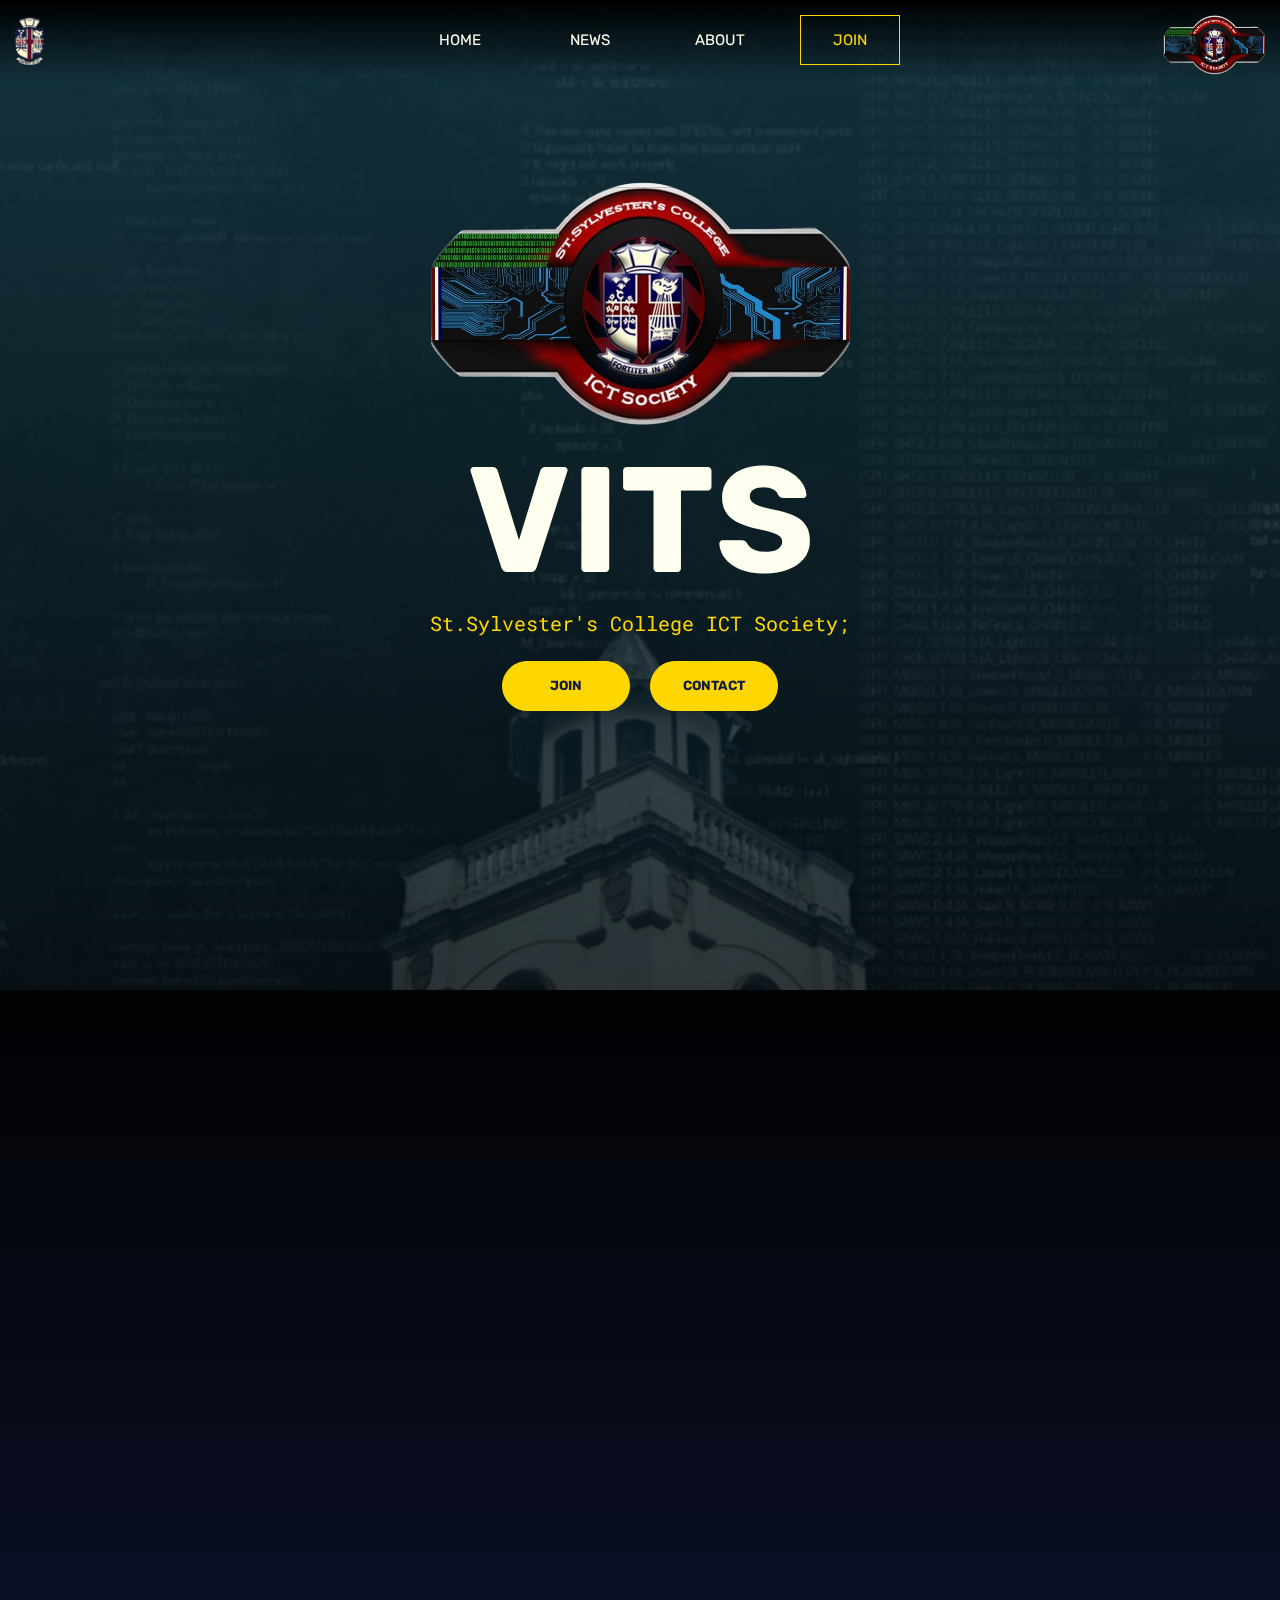
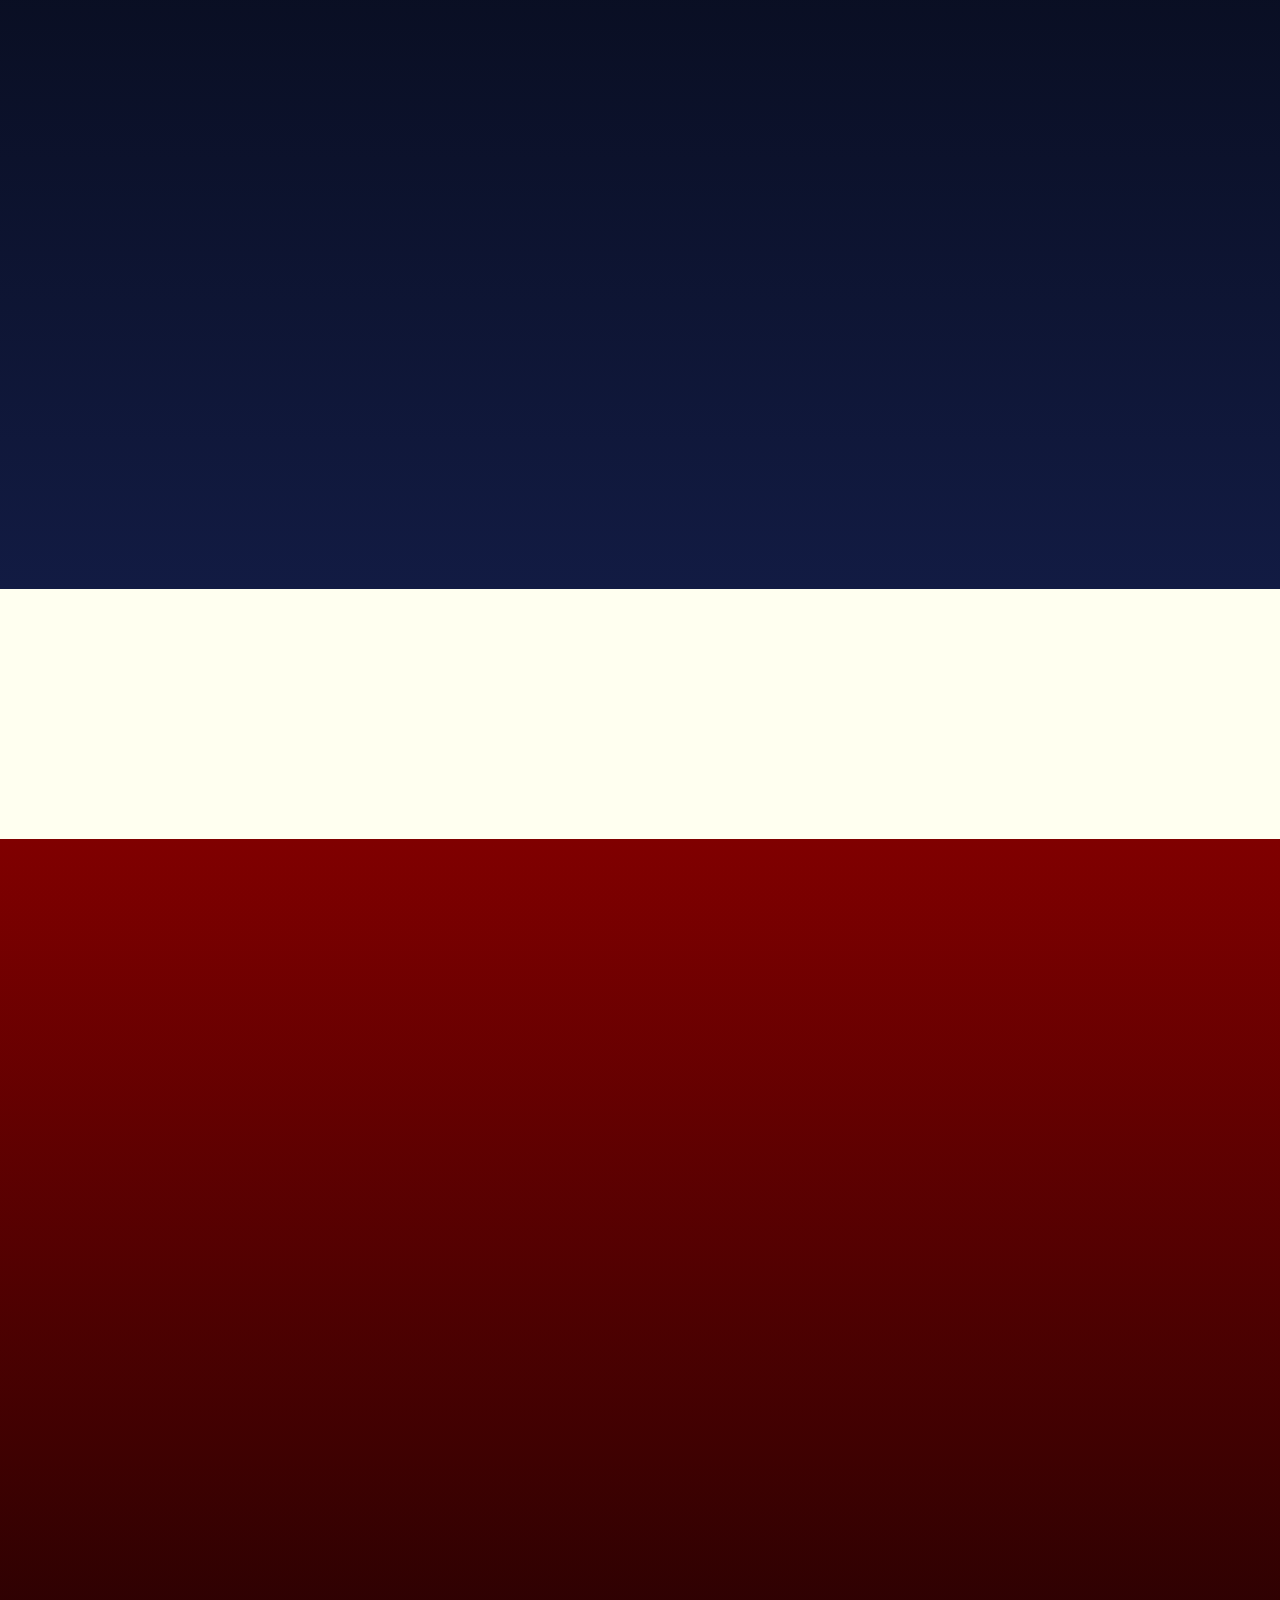
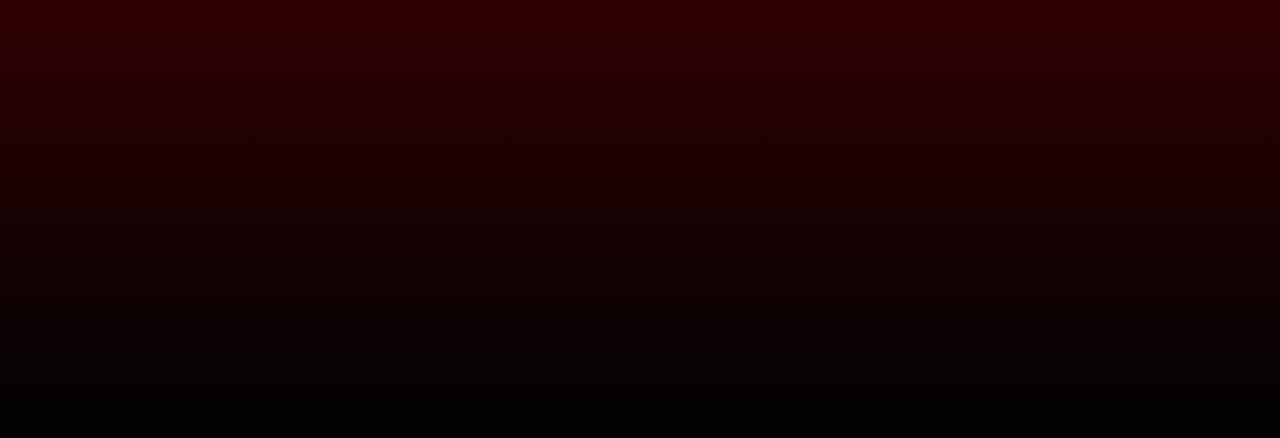
<file: index.html>
<!DOCTYPE html>
<html lang="en">
<head>
    <meta charset="UTF-8">
    <link rel="icon" href="img/favicon.png" type="image/png">
    <meta name="viewport" content="width=device-width, initial-scale=1.0">
    <title>VITS</title>
    <link rel="stylesheet" type="text/css" href="style.css">
    <script defer src="index.js"></script>
</head>
<body>
    <!-- 1st SECTION -->
    <nav>
        <img src="img/logo.png" class="sscklogo">
        <img src="img/vitslogo.png" class="vitslogo">
        <button>HOME</button>
        <button>NEWS</button>
        <button>ABOUT</button>
        <button class="join">JOIN</button>
    </nav>
    <div class="main">
        <div class="mainContent" align="center">
            <img src="img/vitslogo.png">
            <h1>VITS</h1>
            <span><h2>St.Sylvester's College ICT Society;</h2></span>
                <button>JOIN</button><button>CONTACT</button>
        </div>
        <div class="background"></div>
    </div>
    </div>
    <div class="projects">
        <h1 class="hidden">PROJECTS;</h1>
        <div class="container">
            <div class="card  hiddenCard" style="--order: 1;">
                <img src="img/6th-item.jpg" alt="">
                <div class="card-content">
                    <h1>TITLE</h1>
                    <a href="" class="more">More</a>
                </div>
            </div>
            <div class="card hiddenCard" style="--order: 2;">
                <img src="img/4th-item.jpg">
                <div class="card-content">
                    <h1>AI Workshop</h1>
                    <a href="" class="more">More</a>
                </div>
            </div>
            <div class="card hiddenCard" style="--order: 3;">
                <img src="img/1st-item.jpg">
                <div class="card-content">
                    <h1>Nexnova 23'</h1>
                    <a href="" class="more">More</a>
                </div>
            </div>
            <br>
        </div>
        <button class="hidden">LOAD MORE...</button>
    </div>
    <div class="committee">
       <h1 class="hidden">COMITTEE 22/23</h1>
       <button class="hidden">VIEW</button>
    </div>
    <div class="projects achievements">
        <h1 class="hidden">ACHIEVEMENTS;</h1>
        <div class="container">
            <div class="card hiddenCard" style="--order: 1;" >
                <img src="img/6th-item.jpg" alt="">
                <div class="card-content">
                    <h1>TITLE</h1>
                    <a href="" class="more">More</a>
                </div>
            </div>
            <div class="card hiddenCard" style="--order: 2;" >
                <img src="img/4th-item.jpg">
                <div class="card-content">
                    <h1>AI Workshop</h1>
                    <a href="" class="more">More</a>
                </div>
            </div>
            <div class="card hiddenCard" style="--order: 3;" >
                <img src="img/1st-item.jpg">
                <div class="card-content">
                    <h1>Nexnova 23'</h1>
                    <a href="" class="more">More</a>
                </div>
            </div>
        </div>
        <button class="hidden">LOAD MORE...</button>
    </div>
</body>
</html>
</file>
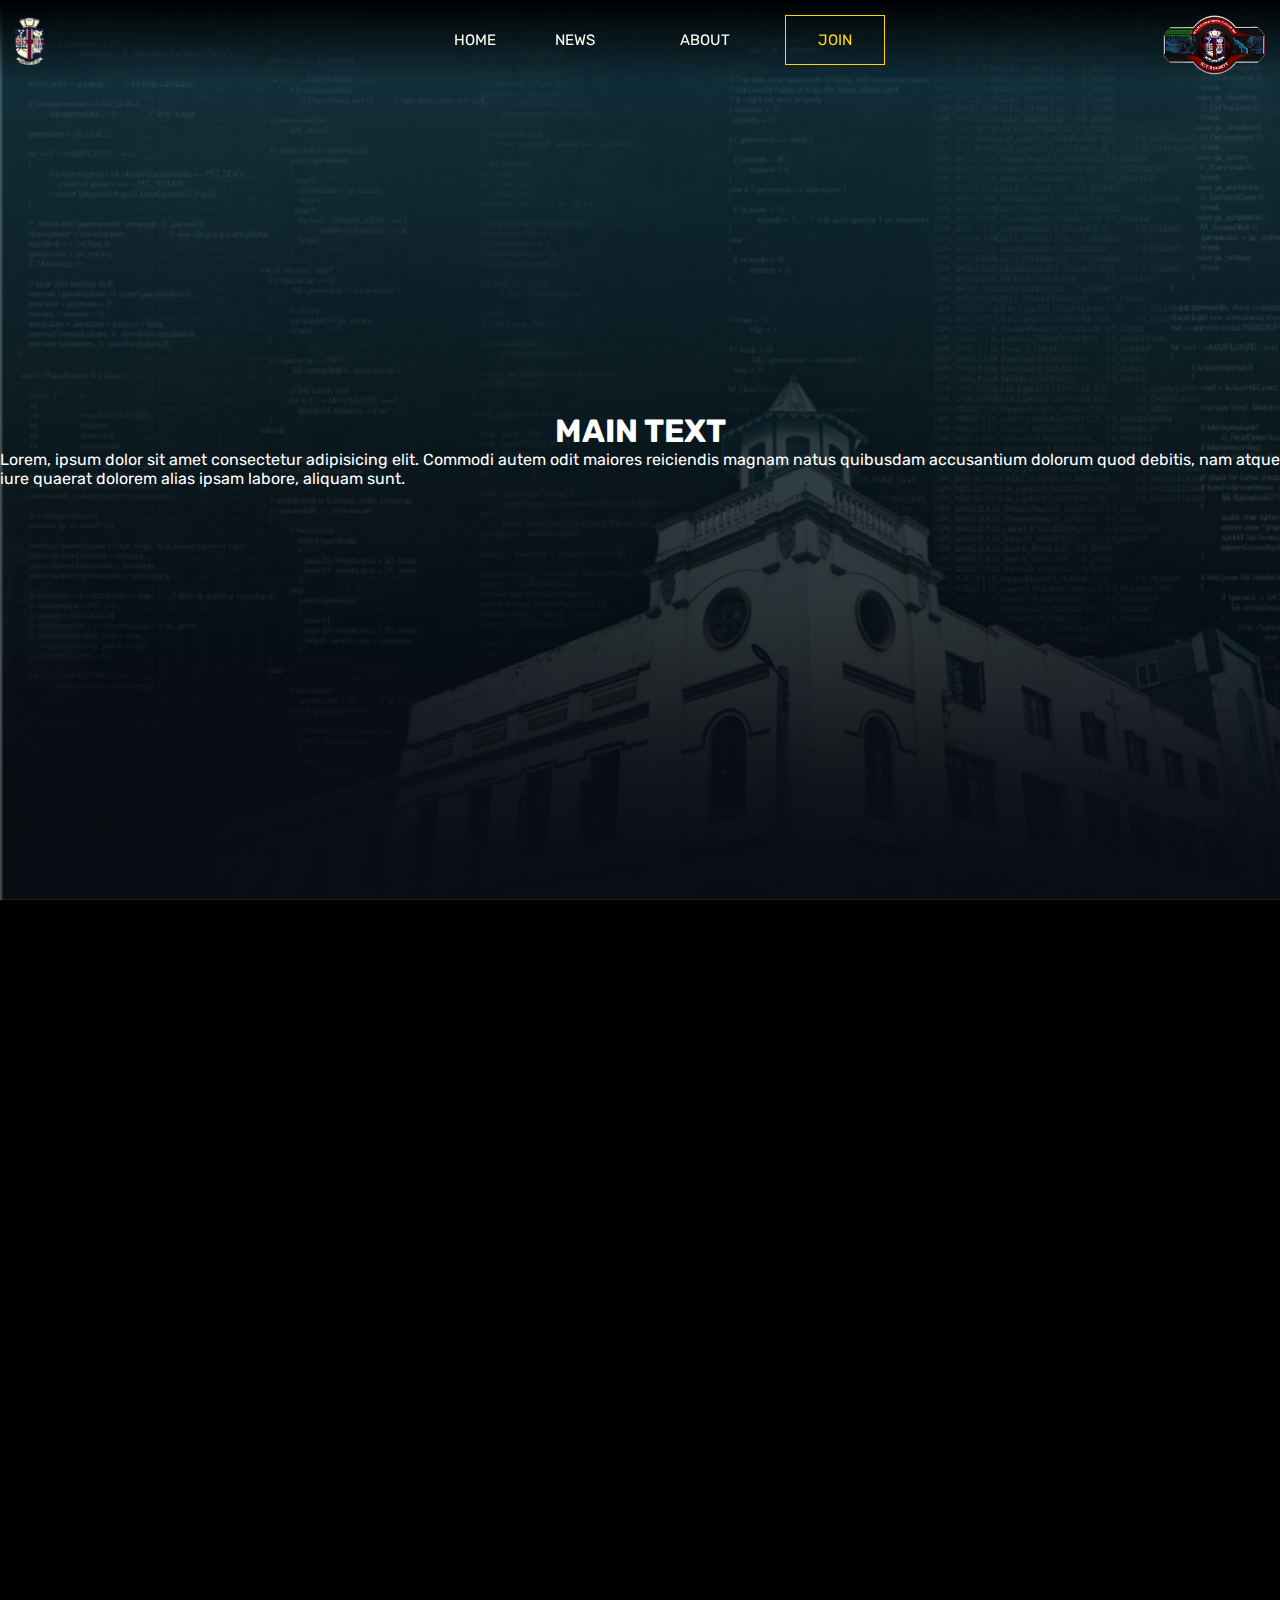
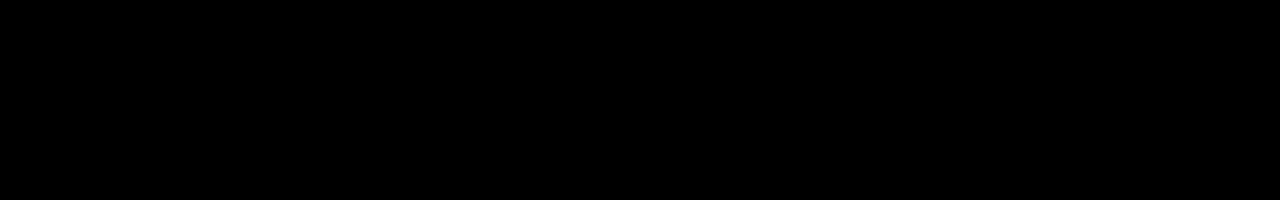
<file: template.html>
<!DOCTYPE html>
<html lang="en">
<head>
    <meta charset="UTF-8">
    <meta name="viewport" content="width=device-width, initial-scale=1.0">
    <link rel="stylesheet" type="text/css" href="template.css">
    <title>Page Name</title>
</head>
<body>
    <nav>
        <img src="img/logo.png" class="sscklogo">
        <img src="img/vitslogo.png" class="vitslogo">
        <a href="index.html"><button>HOME</button></a>
        <button>NEWS</button>
        <button>ABOUT</button>
        <button class="join">JOIN</button>
    </nav>
    <div class="section first">
        <h1>MAIN TEXT</h1>
        <p>Lorem, ipsum dolor sit amet consectetur adipisicing elit. Commodi autem odit maiores reiciendis magnam natus quibusdam accusantium dolorum quod debitis, nam atque iure quaerat dolorem alias ipsam labore, aliquam sunt.</p>
    </div>
    <div class="section second">
    </div>
</body>
</html>
</file>
<file: style.css>
@import url('https://fonts.googleapis.com/css2?family=Rubik:ital,wght@0,300..900;1,300..900&display=swap');
@import url('https://fonts.googleapis.com/css2?family=Roboto+Mono:ital,wght@0,100..700;1,100..700&family=Rubik:ital,wght@0,300..900;1,300..900&display=swap');
@import url('https://fonts.googleapis.com/css2?family=Roboto+Slab:wght@100..900&display=swap');
@import url("https://cdn.jsdelivr.net/npm/bootstrap-icons@1.11.3/font/bootstrap-icons.min.css");

/*
sylvester colors
maroon: maroon;
ivory: ivory;
blue: #121b43;
*/

*{
    margin: 0px;
    font-family: "Rubik", sans-serif;
    user-select: none;
}

body{
    background-color: black;
}

.main{
    height: 110vh;
    overflow: hidden;
    position: relative;
    z-index: 1;
    /*background-image: url(img/VITSBG2.png);
    background-size: cover;
    background-repeat: no-repeat;
    background-attachment:fixed;*/
    
}

.background{
    position: absolute;
    top: 0;
    left: 0;
    width: 100%;
    height: 150%;
    transform: translateZ(-1px) scale(1.0); 
    animation: 2s ease-out 0s 1 blurTransition;
}

.main .background{
    background-image: url(img/VITSBG2.png); 
    background-size: cover;
    background-position: center;
}

nav{
    z-index: 500;
    animation: 4s ease-out 0s 1 slideTop; 
    width: 100%;
    height: auto;
    padding: 15px;
    position: fixed;
    display: flex;
    flex-direction: row;
    align-content: center;
    justify-content: center;
    background: linear-gradient(900deg, black, transparent);
}

nav button{
    width: 100px;
    height: 50px;
    margin-right: 30px;
    border: 1px solid transparent;
    background-color: transparent;
    color: ivory;
    font-size: 15px;
    font-weight: normal;
    transition-duration: 0.2s;
}

nav button:hover{
    border: 1px solid ivory;
    background-color: rgba(255, 255, 240, 0.13);
}

nav .join{
    border: 1px solid gold;
    color: gold;

}

nav .join:hover{
    background-color: gold;
    border: 1px solid gold;
    color: black;
    box-shadow: 0px 10px 100px rgba(255, 238, 0, 0.911);
}

nav button:last-child{
    margin-right: 0px;
}

nav .sscklogo{
    position: absolute;
    left: 15px;
    margin-right: 50px;
    max-width: 50px;
    max-height: 50px;
    transition-duration: 0.4s;
}

nav .vitslogo{
    position: absolute;
    right: 0px;
    margin-right: 45px;
    max-width: auto;
    max-height: 60px;
}


.main .mainContent{
    height: 100%;
    width: 100%;
    overflow: hidden;
    position: relative;
    z-index: 1;
    /*text-align: center;
    display: flex;
    flex-direction: column;
    align-items: center;*/
}

.main .mainContent img{
    height: 25%;
    margin-top: 180px;
    animation: 3s ease-out 0s 1 slideTopLogo; 
}

.main .mainContent h1{
    position: relative;
    animation: 3.2s ease-out 0s 1 vits; 
    font-family: "Rubik", sans-serif;
    color: ivory;
    max-height: 180px;
    line-height: auto;
    font-size: 150px;
    cursor: pointer;
    transition-duration: 0.4s;
}

.main .mainContent h2{
    box-sizing: border-box;
    max-height: 30px;
    margin: 0;
    padding: 0;
    animation: 2s ease-out 0s 1 fadeIn; 
    color: gold;
    font-size: 20px;
    font-weight: normal;
    font-family: "Roboto Mono", monospace;
    cursor: default;
}

.main .mainContent button{
    border: 1px solid gold;
    color: #121b43;
    font-weight: bold;
    background-color: gold;
    animation: 2s ease-out 0s 1 fadeIn; 
    width: 10%;
    height: 50px;
    margin: 10px;
    border-radius: 50px;
    margin-top: 25px;
    transition-duration: 0.2s;
}

.main .mainContent button:hover{

    box-shadow: 0px 10px 100px rgba(255, 238, 0, 0.911);
}

.projects{
    background: linear-gradient(#010203, #121b43);
    display: inline;
    display: flex;
    flex-direction: column;
    align-items: center;
    padding: 55px;
    box-sizing: border-box;
    max-height: 100%;
    height: 100%;
    min-height: 0vh;
    text-align: center;

}

.projects .container{
    display: flex;
    justify-content: center;
    flex-wrap: wrap;
    max-height: auto;
}

.projects button{
    margin-top: 20px;
    background-color: transparent;
    border: 1px solid ivory;
    color: ivory;
    border-radius: 25px;
    padding: 15px 25px;
    font-weight: bold;
    transition-duration: 0.2s;
    font-size: 15px;
    max-height: 15%;
}

.projects button:hover{
    background-color: ivory;
    color: #121b43;
}


.projects h1{
    height: 20%;
    width: 100%;
    user-select: none;
    color: ivory;
    font-size: 100px;
}
.projects .card{
    width: 400px;
    height: 380px;
    padding: 15px;
    /*background-color: ivory;*/
    background-color: ivory;
    border-radius: 8px;
    overflow: hidden;
    box-shadow: 0px 2px 4px rgba(0,0,0,0.2);
    margin: 20px;
    transition-duration: 0.6s;
}

.projects .card:hover{
    box-shadow: 0px 10px 50px rgba(255, 219, 219, 0.911);
    transition-delay: 0s !important;
}

.projects .card img{
    width: 400px;
    height: auto;
}

.card-content{
    max-height: 100px;
    padding: 18px;
    display: flex;
    flex-direction: column;
    align-items: center;
}

.card-content h1{
    font-size: 28px;
    display: inline;
    color: #121b43;
    user-select: none;
    max-height: 40px;
    margin-bottom: 8px;
    margin-top: 0px !important;
}

.card-content .more{
    text-decoration: none;
    text-align: center;
    text-justify: center;
    border: 1px solid #121b43;
    max-height: 20px;
    padding: 10px;
    width: 15%;
    border-radius: 25px;
    transition-duration: 0.4s;
}

.card-content .more:hover{
    background-color: #121b43;
    color: ivory;
}

.committee{
    height: 250px;
    padding-left: 15%;
    background-color: ivory;
    display: flex;
    flex-direction: column;
    justify-content: center;
}

.committee button{
    max-height: 50px;
    max-width: 150px;
    font-family: "Roboto Mono", monospace;
    font-weight: bold;
    border: 2px solid black;
    background-color: ivory;
    color: black;
    padding: 15px;
    transition-duration: 0.4s;
}

.committee button:hover{
    background-color: black;
    color: white;
}

.committee h1{
    transition-duration: 0.4s !important;
    max-height: 50px;
    color: black;
}

.achievements{
    background: linear-gradient(maroon, #010203);
}

.hidden{
    opacity: 0;
    transform: translateY(50px);
}

.show{
    opacity: 1;
    transform: translateX(0px);
    transition: all 1s ease-out;
}

.hiddenCard{
    opacity: 0;
    transform: translateX(-100%);
    filter: blur(5px);
}
.showProject{
    transition: all 2s ease-out;
    transition-delay: calc(100ms * var(--order));
    opacity: 1;
    filter: blur(0px);
    transform: translateX(0px);
}

/* animation */
@keyframes vits{
    0%{
        letter-spacing: 50px;
        opacity: 0%;
    }
    100%{
        opacity: 100%;
    }
}

@keyframes revealProjects {
    0%{
        opacity: 0;
        transform: translateX(-50px);
    }
    100%{
        
    }
}

@keyframes fadeIn{
    0%{
        opacity: 0%;
    }
    100%{
        opacity: 100%;
    }
}

@keyframes blurTransition {
    0%{
        backdrop-filter: blur(20px);
    }
    100%{
        
    }
}

@keyframes slideTop{
    0%{
        transform: translatey(-100px);
        opacity: 0%;
    }
    100%{
        transform: translatey(0px);
        opacity: 100%;
    }
}

@keyframes slideTopLogo{
    0%{
        transform: translatey(-100px);
        opacity: 0%;
    }
    100%{
        transform: translatey(0px);
        opacity: 100%;
    }
}

::-webkit-scrollbar{
    width: 10px;
    background: linear-gradient(0deg, rgba(83,0,0,1) 0%, rgba(128,0,0,1) 33%, rgba(255,248,210,1) 33%, rgba(255,246,199,1) 66%, rgba(8,57,111,1) 66%, rgba(6,33,62,1) 100%); 
}
@media screen and (max-width: 1024px) {
    .projects {
      max-height: 100%;
      height: 100%;
    }

    .main .mainContent button{
        width: 15%;
    }

    ::-webkit-scrollbar{
        width: 0px;
    }
  }
</file>
<file: template.css>
@import url('https://fonts.googleapis.com/css2?family=Rubik:ital,wght@0,300..900;1,300..900&display=swap');
@import url('https://fonts.googleapis.com/css2?family=Roboto+Mono:ital,wght@0,100..700;1,100..700&family=Rubik:ital,wght@0,300..900;1,300..900&display=swap');
@import url('https://fonts.googleapis.com/css2?family=Roboto+Slab:wght@100..900&display=swap');

/*
sylvester's colors
maroon: maroon;
ivory: ivory;
blue: #121b43;
*/

*{
    margin: 0px;
    font-family: "Rubik", sans-serif;
    user-select: none;
}

/* NAV */
nav{
    animation: 4s ease-out 0s 1 slideTop; 
    width: 100%;
    height: auto;
    padding: 15px;
    position: fixed;
    display: flex;
    flex-direction: row;
    align-content: center;
    justify-content: center;
    background: linear-gradient(900deg, black, transparent);
}

nav button{
    width: 100px;
    height: 50px;
    margin-right: 30px;
    border: 1px solid transparent;
    background-color: transparent;
    color: ivory;
    font-size: 15px;
    font-weight: normal;
    transition-duration: 0.2s;
}

nav button:hover{
    border: 1px solid ivory;
    background-color: rgba(255, 255, 240, 0.13);
}

nav .join{
    border: 1px solid gold;
    color: gold;

}

nav .join:hover{
    background-color: gold;
    border: 1px solid gold;
    color: black;
    box-shadow: 0px 10px 100px rgba(255, 238, 0, 0.911);
}

nav button:last-child{
    margin-right: 0px;
}

nav .sscklogo{
    position: absolute;
    left: 15px;
    margin-right: 50px;
    max-width: 50px;
    max-height: 50px;
    transition-duration: 0.4s;
}

nav .vitslogo{
    position: absolute;
    right: 0px;
    margin-right: 45px;
    max-width: auto;
    max-height: 60px;
}

/* SECTION */
.section{
    height: 100vh;
}

/* FIRST SECTION */
.first{
    display: flex;
    flex-direction: column;
    justify-content: center;
    align-items: center;
    background-image: url(img/VITSBG2.png);
    background-size: cover;
    background-repeat: no-repeat;
    background-attachment:fixed;
    color: white;
}


/* SECOND SECTION */
.second{
    background-image: none;
    background-color: black;
}

/* ANIMATIONS */

@keyframes slideTop{ /*NAV ANIMATION*/
    0%{
        transform: translatey(-100px);
        opacity: 0%;
    }
    100%{
        transform: translatey(0px);
        opacity: 100%;
    }
}

/* SCROLLBAR */
::-webkit-scrollbar{
    width: 10px;
    background: linear-gradient(0deg, rgba(83,0,0,1) 0%, rgba(128,0,0,1) 33%, rgba(255,248,210,1) 33%, rgba(255,246,199,1) 66%, rgba(8,57,111,1) 66%, rgba(6,33,62,1) 100%); 
}
</file>
